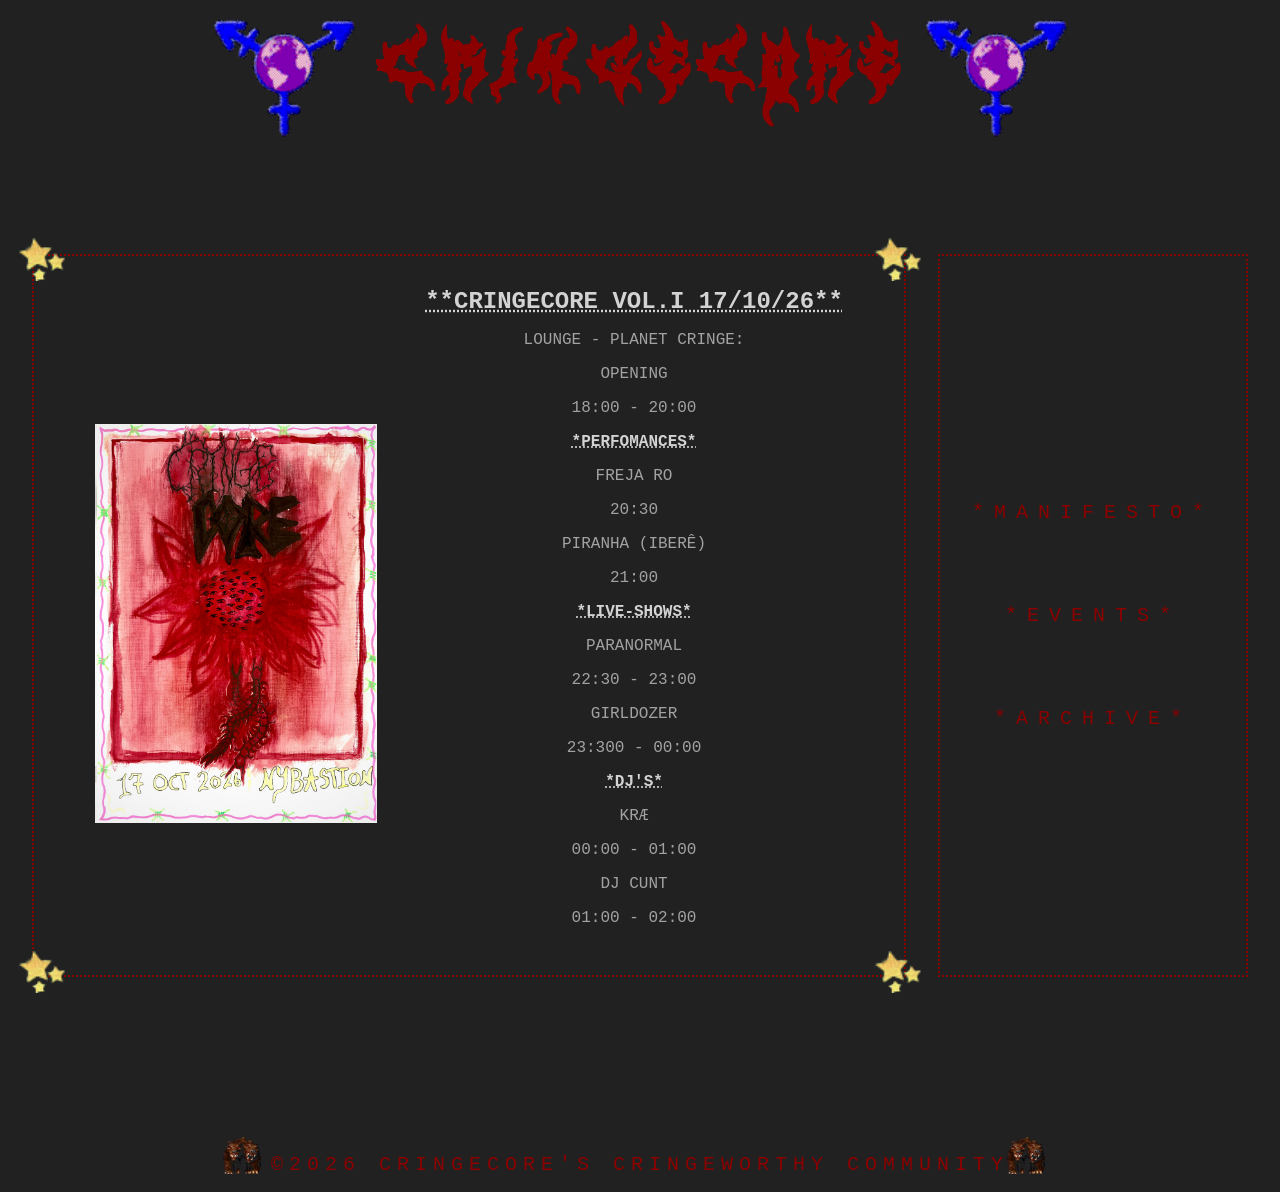
<file: index.html>
<!doctype html>
<html lang="en">
  <head>
    <meta charset="utf-8" />
    <meta name="viewport" content="width=device-width, initial-scale=1" />
    <title>CRINGECORE</title>
    <link rel="stylesheet" href="index.css" type="text/css" media="screen" />
    <link rel="stylesheet" href="base.css" type="text/css" media="screen" />
  </head>

  <body>
    <header>
      <div class="header-con">
        <img
          src="img/gifs/queer.gif"
          alt="queer icon spinning around the world"
        />
        <h1>CRINGECORE</h1>
        <img
          src="img/gifs/queer.gif"
          alt="queer icon spinning around the world"
        />
      </div>
    </header>

    <main>
      <aside class="menu">
        <a href="manifesto.html">*MANIFESTO*</a>
        <a href="index.html">*EVENTS*</a>
        <a href="index.html">*ARCHIVE*</a>
      </aside>

      <section class="events">
        <img id="gs-1" src="img/gifs/glitter-star.gif" alt="glittering star" />
        <img id="gs-2" src="img/gifs/glitter-star.gif" alt="glittering star" />
        <img id="gs-3" src="img/gifs/glitter-star.gif" alt="glittering star" />
        <img id="gs-4" src="img/gifs/glitter-star.gif" alt="glittering star" />
        <div class="events-con">
          <div class="events-img-con">
            <img
              class="events-img"
              src="img/posters/poster-1.jpg"
              alt="Poster of CRINGECORE #1"
            />
          </div>
          <div class="events-desc">
            <h2 class="events-title">**CRINGECORE VOL.I 17/10/26**</h2>
            <p>LOUNGE - PLANET CRINGE:</p>
            <p>OPENING</p>
            <p>
              <time datetime="18:00-20:00">18:00 - 20:00</time>
            </p>
            <p class="events-title">*PERFOMANCES*</p>
            <p>FREJA RO</p>
            <p>
              <time datetime="20:30">20:30</time>
            </p>
            <p>PIRANHA (IBERÊ)</p>
            <p>
              <time datetime="21:00">21:00</time>
            </p>
            <p class="events-title">*LIVE-SHOWS*</p>
            <p>PARANORMAL</p>
            <p>
              <time datetime="22:30-23:00">22:30 - 23:00</time>
            </p>
            <p>GIRLDOZER</p>
            <p>
              <time datetime="23:30-00:00">23:300 - 00:00</time>
            </p>
            <p class="events-title">*DJ'S*</p>
            <p>KRÆ</p>
            <p>
              <time datetime="00:00-01:00">00:00 - 01:00</time>
            </p>
            <p>DJ CUNT</p>
            <p>
              <time datetime="01:00-02:00">01:00 - 02:00</time>
            </p>
          </div>
        </div>
      </section>
    </main>

    <footer>
      <div class="footer-con">
        <a href="https://plainspace.org/EhLYxoAa-hg9Y3RP9Ch1Qv/join">
          <img
            id="q-1"
            src="img/gifs/2head-wolf.gif"
            alt="2 headed angry wolfgoyle"
          />
          <small>©2026 CRINGECORE'S CRINGEWORTHY COMMUNITY </small>
          <img
            id="q-2"
            src="img/gifs/2head-wolf.gif"
            alt="2 headed angry wolfgoyle"
          />
        </a>
      </div>
    </footer>
  </body>
</html>
</file>
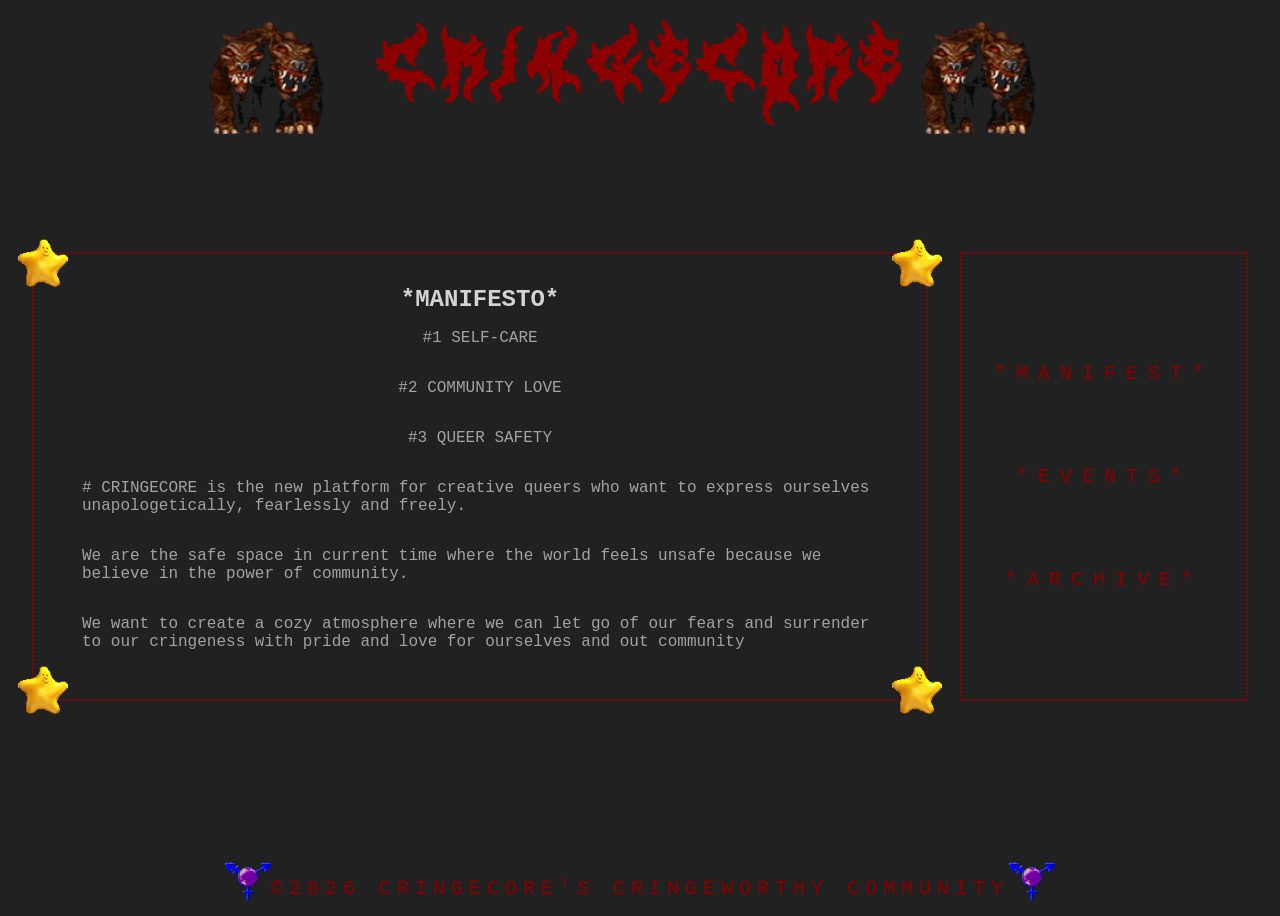
<file: manifest.html>
<!doctype html>
<html lang="en">
  <head>
    <meta charset="utf-8" />
    <meta name="viewport" content="width=device-width, initial-scale=1" />
    <title>CRINGECORE</title>
    <link rel="stylesheet" href="manifest.css" type="text/css" media="screen" />
    <link rel="stylesheet" href="base.css" type="text/css" media="screen" />
  </head>

  <body>
    <header>
      <div class="header-con">
        <img src="img/gifs/2head-wolf.gif" alt="" />
        <h1>CRINGECORE</h1>
        <img src="img/gifs/2head-wolf.gif" alt="" />
      </div>
    </header>

    <main>
      <aside class="menu">
        <a href="manifest.html">*MANIFEST*</a>
        <a href="index.html">*EVENTS*</a>
        <a href="index.html">*ARCHIVE*</a>
      </aside>

      <section class="manifest">
        <img
          id="ds-1"
          src="img/gifs/dancing-star.gif"
          alt="yellow star dancing"
        />
        <img
          id="ds-2"
          src="img/gifs/dancing-star.gif"
          alt="yellow star dancing"
        />
        <img
          id="ds-3"
          src="img/gifs/dancing-star.gif"
          alt="yellow star dancing"
        />
        <img
          id="ds-4"
          src="img/gifs/dancing-star.gif"
          alt="yellow star dancing"
        />
        <h2>*MANIFESTO*</h2>
        <p>#1 SELF-CARE</p>
        <p>#2 COMMUNITY LOVE</p>
        <p>#3 QUEER SAFETY</p>
        <p>
          # CRINGECORE is the new platform for creative queers who want to
          express ourselves unapologetically, fearlessly and freely.
        </p>
        <p>
          We are the safe space in current time where the world feels unsafe
          because we believe in the power of community.
        </p>
        <p>
          We want to create a cozy atmosphere where we can let go of our fears
          and surrender to our cringeness with pride and love for ourselves and
          out community
        </p>
      </section>
    </main>

    <footer>
      <div class="footer-con">
        <a href="https://plainspace.org/EhLYxoAa-hg9Y3RP9Ch1Qv/join">
          <img id="q-1" src="img/gifs/queer.gif" alt="queer pride" />
          <small>©2026 CRINGECORE'S CRINGEWORTHY COMMUNITY </small>
          <img id="q-2" src="img/gifs/queer.gif" alt="queer pride" />
        </a>
      </div>
    </footer>
  </body>
</html>
</file>
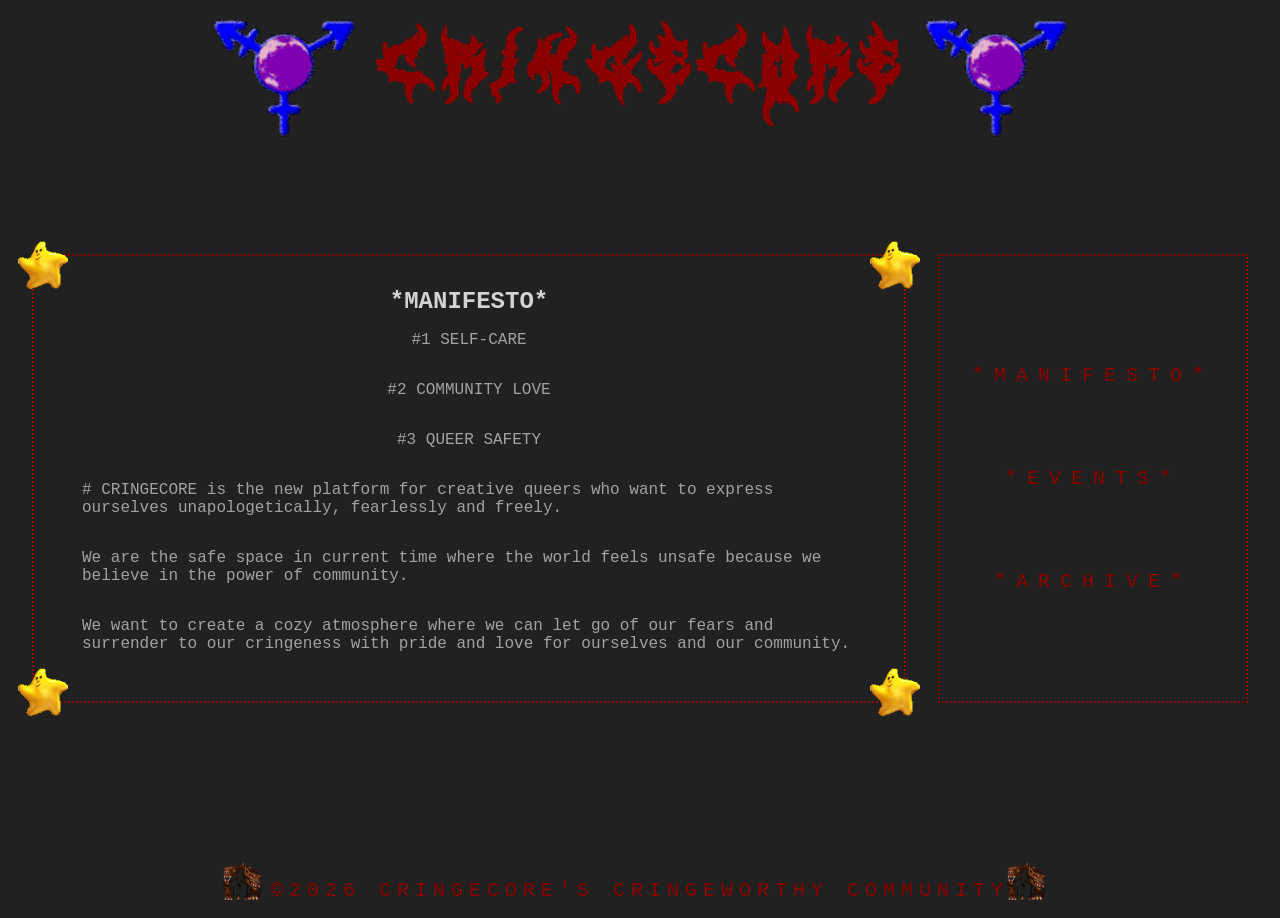
<file: manifesto.html>
<!doctype html>
<html lang="en">
  <head>
    <meta charset="utf-8" />
    <meta name="viewport" content="width=device-width, initial-scale=1" />
    <title>CRINGECORE</title>
    <link rel="stylesheet" href="manifest.css" type="text/css" media="screen" />
    <link rel="stylesheet" href="base.css" type="text/css" media="screen" />
  </head>

  <body>
    <header>
      <div class="header-con">
        <img
          src="img/gifs/queer.gif"
          alt="queer icon spinning around the world"
        />
        <h1>CRINGECORE</h1>
        <img
          src="img/gifs/queer.gif"
          alt="queer icon spinning around the world"
        />
      </div>
    </header>

    <main>
      <aside class="menu">
        <a href="manifesto.html">*MANIFESTO*</a>
        <a href="index.html">*EVENTS*</a>
        <a href="index.html">*ARCHIVE*</a>
      </aside>

      <section class="manifest">
        <img
          id="ds-1"
          src="img/gifs/dancing-star.gif"
          alt="yellow star dancing"
        />
        <img
          id="ds-2"
          src="img/gifs/dancing-star.gif"
          alt="yellow star dancing"
        />
        <img
          id="ds-3"
          src="img/gifs/dancing-star.gif"
          alt="yellow star dancing"
        />
        <img
          id="ds-4"
          src="img/gifs/dancing-star.gif"
          alt="yellow star dancing"
        />
        <h2>*MANIFESTO*</h2>
        <p>#1 SELF-CARE</p>
        <p>#2 COMMUNITY LOVE</p>
        <p>#3 QUEER SAFETY</p>
        <p>
          # CRINGECORE is the new platform for creative queers who want to
          express ourselves unapologetically, fearlessly and freely.
        </p>
        <p>
          We are the safe space in current time where the world feels unsafe
          because we believe in the power of community.
        </p>
        <p>
          We want to create a cozy atmosphere where we can let go of our fears
          and surrender to our cringeness with pride and love for ourselves and
          our community.
        </p>
      </section>
    </main>

    <footer>
      <div class="footer-con">
        <a href="https://plainspace.org/EhLYxoAa-hg9Y3RP9Ch1Qv/join">
          <img
            id="q-1"
            src="img/gifs/2head-wolf.gif"
            alt="2 headed angry wolfgoyle"
          />
          <small>©2026 CRINGECORE'S CRINGEWORTHY COMMUNITY </small>
          <img
            id="q-2"
            src="img/gifs/2head-wolf.gif"
            alt="2 headed angry wolfgoyle"
          />
        </a>
      </div>
    </footer>
  </body>
</html>
</file>
<file: index.css>
.events {
  position: relative;
  display: flex;
  justify-content: center;
  align-items: center;
  gap: 50px;
}

#gs-1, #gs-2, #gs-3, #gs-4 {
  position: absolute;
  width: clamp(40px, 8vw, 50px);
  height: auto;
}

#gs-1 {
  top: -1rem;
  left: -1rem;
}
#gs-2 {
  top: -1rem;
  right: -1rem;
}
#gs-3 {
  bottom: -1rem;
  right: -1rem;
}
#gs-4 {
  bottom: -1rem;
  left: -1rem;
}

.events-con {
  display: flex;
  justify-content: center;
  align-items: center;
  gap: 3rem;
  border: 2px dotted darkred;
  padding: 2rem;
}

.events-img-con {
  position: relative;
  flex: 0 0 35%;
}

.events-img {
  display: block;
  height: 100%;
  width: 100%;
  margin-top: 1rem;
}

#glitter-star {
  position: absolute;
  top: -5%;
  right: 90%;
  width: 20%;
  height: auto;
}

.events-desc{
  text-align: center;
  color: #a2a2a2;
  .events-title{
    text-decoration: underline dotted;
    font-weight: bold;
    color: lightgrey;
  }
}

@media screen and (max-width: 768px) {
  .events-con {
    flex-direction: column;
    gap: 2rem;
  }

  .events-img-con {
    flex: 0 0 auto;
    width: 80%;
    max-width: 400px;
  }

  .events-desc {
    width: 100%;
  }
}
</file>
<file: base.css>
@font-face {
  font-family: 'ArtDystopia';
  src: url('fonts/ArtDystopia.ttf') format('truetype');
  font-display: swap;
}

*{
  box-sizing: border-box;
  margin: 0;
  padding: 0;
}

html,
body {
  font-family: 'Courier New', monospace;
  background-color: #212121;
}

main {
  padding: 2rem;
  display: flex;
  flex-direction: row-reverse;
  gap: 2rem;
  margin: 1rem;
  padding: 1rem;
}

h1 {
  font-family: 'ArtDystopia', 'Courier New', monospace;
  letter-spacing: .5rem;
}

h2,
h3,
h4,
h5,
h6 {
  color: lightgrey;
}

a {
  font-size: 20px;
  color: darkred;
  letter-spacing: 10px;
  text-decoration: none;
  transition: color 0.3s;
  &:hover {
    text-decoration: underline;
    font-weight: bolder;
  }
}

p {
  margin: 1rem;
  color: #a2a2a2;
}

.menu {
  a {
    padding: 1rem;
    margin: 1rem;
  }
}

aside {
  display: flex;
  flex-direction: column;
  justify-content: center;
  align-items: center;
  gap: 1rem;
  border: 2px dotted darkred;
}

header {
  display: flex;
  align-items: center;
  justify-content: center;
  max-width: 100%;
  margin-bottom: 5rem;
}

footer {
  display: flex;
  align-items: center;
  justify-content: center;
  gap: 10px;
  margin: 10rem .5rem 1rem .5rem;
  position: relative;
  bottom: 0;
  left: 0;
  right: 0;
}

footer a {
  font-size: clamp(0.7rem, 3vw, 1.25rem);
  letter-spacing: 0.3em;
  text-align: center;
}

footer small {
  font-size: inherit;
}
.footer-con {
  display: flex;
  position: relative;
}

#q-1, #q-2{
  position: absolute;
  width: clamp(25px, 7vw, 50px);
  height: auto;
}

#q-1 {
  top: -1rem;
  left: -3rem;
}
#q-2 {
  top: -1rem;
  right: -3rem;
}

.header-con {
  display: flex;
  align-items: center;
  justify-content: center;
  img {
    height: auto;
    width: clamp(60px, 15vw, 150px);
    flex-shrink: 0;
  }
}

header, h1 {
  font-size: 5rem;
  color: darkred;
  padding: 1rem;
  animation: colorFade 3s infinite alternate;
}

@keyframes colorFade {
  from { background: orangered; }
  to   { background: #212121; }
}

@media screen and (max-width: 768px) {
  main {
    flex-direction: column;
  }

  header, h1{
    font-size: 30px;
  }

  header {
    margin-bottom: unset;
  }

 .header-con img {
   height: 2rem;
   width: auto;
 }
  #q-1 {
    top: -1rem;
    left: 0rem;
  }
  #q-2 {
    top: -1rem;
    right: 0rem;
  }

  aside {
    gap: unset;
  }

  .menu {
    a {
      margin: unset;
    }
  }
}
</file>
<file: manifest.css>
.manifest {
  position: relative;
  display: flex;
  justify-content: center;
  align-items: center;
  flex-direction: column;
  margin: 0 auto;
  border: 2px dotted darkred;
  padding: 2rem;
}

#ds-1, #ds-2, #ds-3, #ds-4 {
  position: absolute;
  width: clamp(40px, 8vw, 50px);
  height: auto;
}

#ds-1 {
  top: -1rem;
  left: -1rem;
}
#ds-2 {
  top: -1rem;
  right: -1rem;
}
#ds-3 {
  bottom: -1rem;
  right: -1rem;
}
#ds-4 {
  bottom: -1rem;
  left: -1rem;
}
</file>
